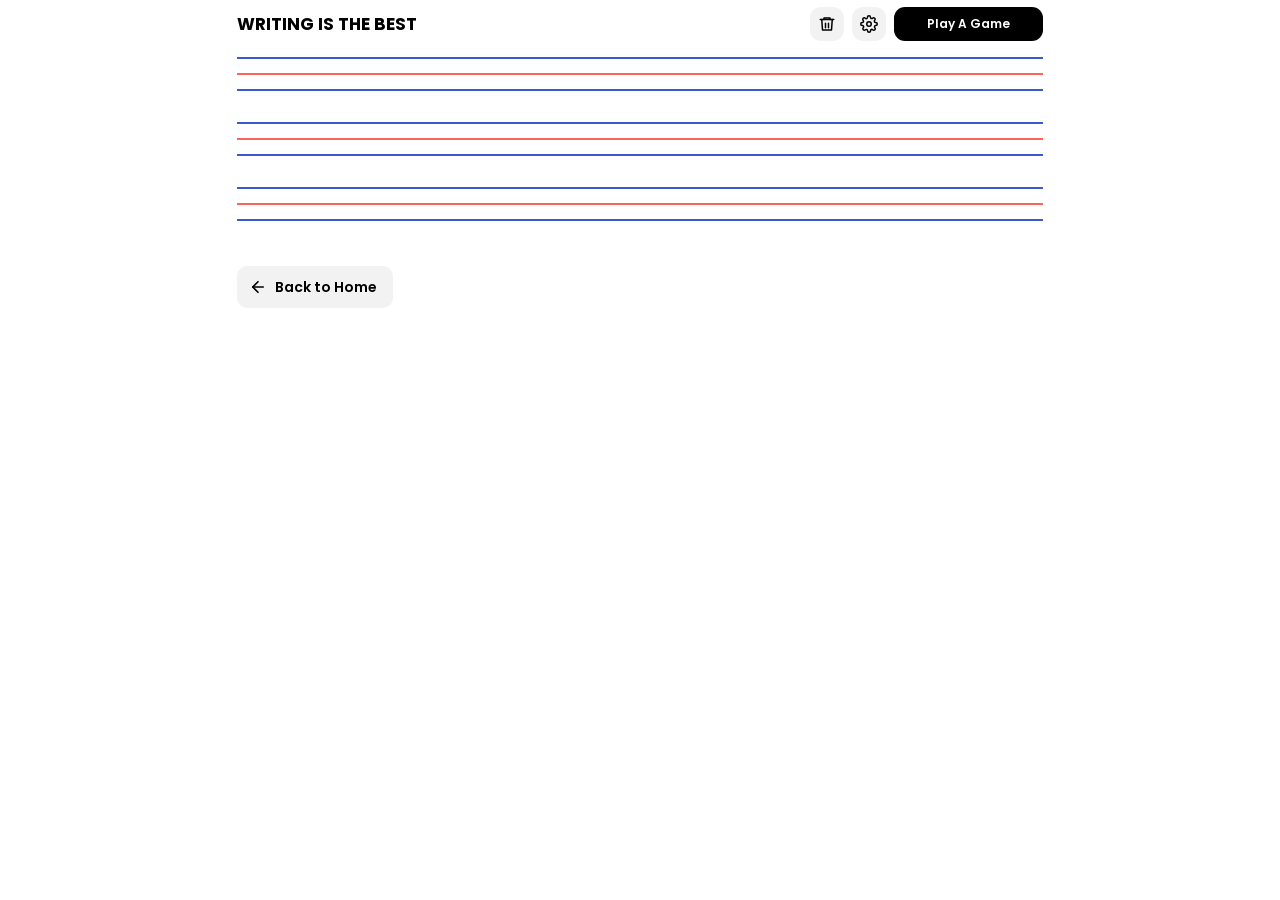
<file: front.html>
<!doctype html>
<html lang="en">
<head>
<meta charset="UTF-8" />
<meta name="viewport" content="width=device-width,initial-scale=1" />
<title>Writing Is The Best</title>
<link rel="preconnect" href="https://fonts.googleapis.com" />
<link rel="preconnect" href="https://fonts.gstatic.com" crossorigin />
<link href="https://fonts.googleapis.com/css2?family=Andika:wght@400;700&family=Poppins:wght@400;600;700;800&display=swap" rel="stylesheet" />
<link rel="stylesheet" href="style.css" />
<style>
.clear-button{display:flex;align-items:center;justify-content:center;flex-shrink:0;width:34px;height:34px;padding:0;border:none;border-radius:11px;background:#f2f2f2;color:#000;cursor:pointer;transition:background .15s ease,color .15s ease,transform .15s ease}
.clear-button:hover{background:#ffe5e3;color:#d00000}
.clear-button:active{transform:scale(.95)}
.trace-layer{left:0;right:0;width:100%;overflow:visible}
</style>
</head>
<body>
<main class="page">
  <header class="header">
    <h1 class="title">WRITING IS THE BEST</h1>
    <div class="header-actions">
      <button type="button" class="exit-fullscreen-button" id="exit-fullscreen-button">Exit full screen</button>
      <button type="button" class="clear-button" id="clear-button" aria-label="Clear writing" title="Clear writing">
        <svg viewBox="0 0 24 24" width="18" height="18" fill="none" stroke="currentColor" stroke-width="2" stroke-linecap="round" stroke-linejoin="round" aria-hidden="true"><path d="M3 6h18"/><path d="M8 6V4h8v2"/><path d="M19 6l-1 14H6L5 6"/><path d="M10 11v6M14 11v6"/></svg>
      </button>
      <button type="button" class="settings-button" id="settings-button" aria-label="Settings" title="Settings">
        <svg viewBox="0 0 24 24" width="18" height="18" fill="none" stroke="currentColor" stroke-width="2" stroke-linecap="round" stroke-linejoin="round" aria-hidden="true"><circle cx="12" cy="12" r="3"/><path d="M19.4 15a1.65 1.65 0 0 0 .33 1.82l.06.06a2 2 0 1 1-2.83 2.83l-.06-.06a1.65 1.65 0 0 0-1.82-.33 1.65 1.65 0 0 0-1 1.51V21a2 2 0 1 1-4 0v-.09a1.65 1.65 0 0 0-1-1.51 1.65 1.65 0 0 0-1.82.33l-.06.06a2 2 0 1 1-2.83-2.83l.06-.06a1.65 1.65 0 0 0 .33-1.82 1.65 1.65 0 0 0-1.51-1H3a2 2 0 1 1 0-4h.09a1.65 1.65 0 0 0 1.51-1 1.65 1.65 0 0 0-.33-1.82l-.06-.06a2 2 0 1 1 2.83-2.83l.06.06a1.65 1.65 0 0 0 1.82.33h0a1.65 1.65 0 0 0 1-1.51V3a2 2 0 1 1 4 0v.09a1.65 1.65 0 0 0 1 1.51h0a1.65 1.65 0 0 0 1.82-.33l.06-.06a2 2 0 1 1 2.83 2.83l-.06.06a1.65 1.65 0 0 0-.33 1.82v0a1.65 1.65 0 0 0 1.51 1H21a2 2 0 1 1 0 4h-.09a1.65 1.65 0 0 0-1.51 1z"/></svg>
      </button>
      <button type="button" class="game-toggle" id="game-button">Play A Game</button>
    </div>
  </header>
  <section class="sheet" id="sheet" aria-label="Handwriting practice area">
    <canvas id="trace-layer" class="trace-layer" aria-hidden="true"></canvas>
    <canvas id="ink" aria-label="Handwriting drawing area"></canvas>
  </section>
  <div class="game-actions">
    <a class="home-link" id="home-link" href="saket.html">
      <svg viewBox="0 0 24 24" width="18" height="18" fill="none" stroke="currentColor" stroke-width="2.2" stroke-linecap="round" stroke-linejoin="round" aria-hidden="true"><path d="M19 12H5"/><path d="M12 19l-7-7 7-7"/></svg><span>Back to Home</span>
    </a>
    <button type="button" id="submit-game-button" class="submit-game-button" hidden>Submit</button>
  </div>
</main>

<div class="modal" id="game-modal" aria-hidden="true" inert>
  <div class="modal-overlay" id="game-modal-overlay"></div>
  <div class="modal-box" role="dialog" aria-modal="true" aria-labelledby="game-modal-title">
    <button type="button" class="modal-close" id="game-modal-close" aria-label="Close">×</button>
    <h2 id="game-modal-title">Trace Game</h2>
    <div class="difficulty-section">
      <h3>Choose Difficulty</h3>
      <div class="difficulty-options">
        <label class="difficulty-card"><input type="radio" name="difficulty" value="easy" checked="checked" /><span class="difficulty-content"><span class="difficulty-title">Easy</span><span class="difficulty-description">Single words with clear guides</span></span></label>
        <label class="difficulty-card"><input type="radio" name="difficulty" value="medium" /><span class="difficulty-content"><span class="difficulty-title">Medium</span><span class="difficulty-description">Short phrases</span></span></label>
        <label class="difficulty-card"><input type="radio" name="difficulty" value="hard" /><span class="difficulty-content"><span class="difficulty-title">Hard</span><span class="difficulty-description">Full sentences to trace</span></span></label>
      </div>
    </div>
    <button type="button" class="start-game-button" id="start-game-button">Start</button>
  </div>
</div>

<div class="modal results" id="results-modal" aria-hidden="true" inert>
  <div class="modal-overlay" id="results-modal-overlay"></div>
  <div class="modal-box" role="dialog" aria-modal="true" aria-labelledby="results-title">
    <button type="button" class="modal-close" id="results-modal-close" aria-label="Close results">×</button>
    <h2 id="results-title">Results</h2>
    <div class="results-score"><span id="results-percentage" class="results-percentage">0%</span><span id="results-message" class="results-message">Good job!</span></div>
    <div class="results-breakdown">
      <div class="result-row"><span>Line Orientation</span><strong id="orientation-score">0%</strong></div>
      <div class="result-row"><span>Trace Coverage</span><strong id="trace-score">0%</strong></div>
      <div class="result-row"><span>Trace Accuracy</span><strong id="accuracy-score">0%</strong></div>
      <div class="result-row"><span>Completion</span><strong id="completion-score">0%</strong></div>
    </div>
    <div class="results-actions">
      <button type="button" class="try-again-button" id="try-again-button">Try Again</button>
      <button type="button" class="results-done-button" id="results-done-button">Done</button>
    </div>
  </div>
</div>

<div class="modal" id="settings-modal" aria-hidden="true" inert>
  <div class="modal-overlay" id="settings-modal-overlay"></div>
  <div class="modal-box" role="dialog" aria-modal="true" aria-labelledby="settings-title">
    <button type="button" class="modal-close" id="settings-modal-close" aria-label="Close settings">×</button>
    <h2 id="settings-title">Settings</h2>
    <div id="settings-body"></div>
    <div class="settings-actions">
      <button type="button" class="try-again-button" id="settings-reset-button">Reset to defaults</button>
      <button type="button" class="results-done-button" id="settings-done-button">Done</button>
    </div>
  </div>
</div>

<script>
(() => {
  const $ = (id) => document.getElementById(id);

  const sheet = $("sheet");
  const canvas = $("ink");
  const ctx = canvas.getContext("2d");
  const traceCanvas = $("trace-layer");
  const traceCtx = traceCanvas.getContext("2d");

  const gameButton = $("game-button");
  const submitButton = $("submit-game-button");
  const clearButton = $("clear-button");
  const gameModal = $("game-modal");
  const resultsModal = $("results-modal");
  const settingsModal = $("settings-modal");
  const settingsButton = $("settings-button");
  const settingsBody = $("settings-body");
  const exitFullscreenButton = $("exit-fullscreen-button");

  const resultFields = {
    overall: $("results-percentage"),
    orientation: $("orientation-score"),
    trace: $("trace-score"),
    accuracy: $("accuracy-score"),
    completion: $("completion-score"),
    message: $("results-message"),
  };

  const SETTINGS = {
    errorColor: "#ff3b30",
    pressureWidth: 3,
    errorFrequencyStart: 260,
    errorFrequencyEnd: 150,
    errorDuration: 0.2,
    soundCooldown: 120,
  };

  // Font used for the letters to trace. Needs a single-story "a" (Andika has it).
  const TRACE_FONT = "Andika";
  const traceFont = (size) => `700 ${size}px "${TRACE_FONT}", sans-serif`;
  // Letters that reach the top blue line. Everything else stays between the red and bottom blue line.
  const TALL = /[A-Zbdfhkl]/;
  // How far (as a share of row height) ink may stray from the letter and still count as tracing it.
  const TOLERANCE_RATIO = 0.12;

  const ACTIVITIES = {
    easy: ["cat", "sun", "ball", "book", "fish"],
    medium: ["red ball", "my book", "blue cup", "my bag", "soft toy"],
    hard: ["I see a red ball.", "The cat is small.", "I have my book.", "The cup is blue.", "The sun is hot."],
  };

  const DEFAULT_ROW_COUNT = 3;
  const FS_TOP = 56;
  const FS_BOTTOM = 66;
  let rowCount = DEFAULT_ROW_COUNT;
  let layoutKey = "";
  let geom = [];
  let fontMetrics = null;

  const segments = [];

  let drawing = false;
  let activePointerId = null;
  let lastPoint = null;
  let penSeen = false;
  let isCurrentlyOutside = false;
  let errorCount = 0;
  let currentOutsideZone = null;
  let audioContext = null;
  let lastErrorSoundTime = 0;
  let gameStarted = false;
  let currentDifficulty = "easy";
  let currentActivity = "";

  /* ---------- Layout ---------- */
  function buildRows() {
    sheet.querySelectorAll(":scope > .row, :scope > .zone.outside").forEach((el) => el.remove());
    const rowHTML = (n) => `
      <div class="row" data-row="${n}">
        <div class="line blue" aria-hidden="true"></div>
        <div class="zone writing" data-zone="writing-${n}"><div class="line red" aria-hidden="true"></div></div>
        <div class="line blue" aria-hidden="true"></div>
      </div>
      <div class="zone outside" data-zone="outside-${n}" aria-hidden="true"></div>`;
    const html = Array.from({ length: rowCount }, (_, i) => rowHTML(i + 1)).join("");
    traceCanvas.insertAdjacentHTML("beforebegin", html);
  }

  function applyLayout() {
    const root = document.documentElement;
    let rows = DEFAULT_ROW_COUNT;

    if (prefs.fullScreen) {
      const available = Math.max(240, window.innerHeight - FS_TOP - FS_BOTTOM);
      const targetPitch = Math.min(150, Math.max(90, available / 4));
      rows = Math.max(2, Math.floor(available / targetPitch));
      const pitch = available / rows;
      const rowHeight = Math.floor(pitch * 0.56);
      const outsideHeight = Math.floor(pitch - rowHeight);
      root.style.setProperty("--row-height", `${rowHeight}px`);
      root.style.setProperty("--outside-height", `${outsideHeight}px`);
    } else {
      root.style.removeProperty("--row-height");
      root.style.removeProperty("--outside-height");
    }

    const key = [
      prefs.fullScreen,
      prefs.lineSpacing,
      rows,
      root.style.getPropertyValue("--row-height"),
      root.style.getPropertyValue("--outside-height"),
    ].join("|");

    if (key === layoutKey) return;
    layoutKey = key;
    rowCount = rows;
    buildRows();
    computeGeometry();
    clearInk();
    resizeCanvas();
  }

  function refreshLayout() {
    applyLayout();
    computeGeometry();
    resizeCanvas();
  }

  /* ---------- Font metrics & geometry ---------- */
  const guideW = () =>
    parseFloat(getComputedStyle(document.documentElement).getPropertyValue("--guide-width")) || 2;

  function getFontMetrics() {
    if (fontMetrics) return fontMetrics;
    const c = document.createElement("canvas").getContext("2d");
    c.font = traceFont(200);
    const xh = c.measureText("x").actualBoundingBoxAscent / 200;
    const dc = c.measureText("gjpqy").actualBoundingBoxDescent / 200;
    fontMetrics = { xHeight: xh > 0.2 ? xh : 0.5, descent: dc > 0.05 ? dc : 0.22 };
    return fontMetrics;
  }

  // Zone rectangles in sheet coordinates (so pointer moves never touch the DOM).
  function computeGeometry() {
    const gw = guideW();
    const m = getFontMetrics();
    geom = [...sheet.querySelectorAll(".row")].map((row) => {
      const out = row.nextElementSibling;
      const H = row.offsetHeight;
      const size = (H - gw) / 2 / m.xHeight;
      const outH = out.offsetHeight;
      const descender = Math.max(0, Math.min(Math.ceil(m.descent * size + gw), outH - 1));
      return {
        out,
        left: row.offsetLeft,
        right: row.offsetLeft + row.offsetWidth,
        top: row.offsetTop,
        writeBottom: row.offsetTop + H + descender, // writing zone includes room for y, g, j, p, q tails
        outBottom: out.offsetTop + outH,
      };
    });
  }

  function getZoneAt(x, y) {
    for (let i = 0; i < geom.length; i++) {
      const g = geom[i];
      if (x < g.left || x > g.right) continue;
      if (y >= g.top && y <= g.writeBottom) return { type: "writing", element: null, name: `writing-${i + 1}` };
      if (y > g.writeBottom && y <= g.outBottom)
        return { type: "outside", element: g.out, name: g.out.dataset.zone };
    }
    return { type: "outside", element: null, name: "unknown" };
  }

  /* ---------- Trace text (drawn on a canvas so it sits exactly on the guides) ---------- */
  // Baseline = bottom blue line. x-height letters reach the red line. Tall letters reach the top blue line.
  function traceGlyphs() {
    const gw = guideW();
    const m = getFontMetrics();
    const probe = document.createElement("canvas").getContext("2d");
    const list = [];

    sheet.querySelectorAll(".row").forEach((row, r) => {
      const H = row.offsetHeight;
      const size = (H - gw) / 2 / m.xHeight;
      probe.font = traceFont(size);
      const spacing = size * 0.06;

      let width = 0;
      const chars = [...currentActivity].map((ch) => {
        const met = probe.measureText(ch);
        width += met.width + spacing;
        return { ch, adv: met.width + spacing, asc: met.actualBoundingBoxAscent };
      });

      // If the text is wider than the row, squeeze it sideways only so heights stay on the guides.
      const sx = Math.min(1, row.offsetWidth / Math.max(1, width));
      const baseline = row.offsetTop + H - gw / 2;
      let x = row.offsetLeft;

      for (const c of chars) {
        const tall = TALL.test(c.ch) && c.asc > 0;
        list.push({ ch: c.ch, x, y: baseline, size, sx, sy: tall ? (H - gw) / c.asc : 1, row: r });
        x += c.adv * sx;
      }
    });
    return list;
  }

  function drawGlyphs(c, glyphs, strokeWidth = 0) {
    c.textBaseline = "alphabetic";
    c.lineJoin = "round";
    for (const g of glyphs) {
      if (g.ch === " ") continue;
      c.save();
      c.translate(g.x, g.y);
      c.scale(g.sx, g.sy);
      c.font = traceFont(g.size);
      if (strokeWidth) {
        c.lineWidth = strokeWidth;
        c.strokeText(g.ch, 0, 0);
      }
      c.fillText(g.ch, 0, 0);
      c.restore();
    }
  }

  function renderTraceText() {
    const rect = sheet.getBoundingClientRect();
    traceCtx.clearRect(0, 0, rect.width, rect.height);
    if (!gameStarted || !currentActivity) return;
    traceCtx.fillStyle = "rgba(0,0,0,.25)";
    drawGlyphs(traceCtx, traceGlyphs());
  }

  /* ---------- Audio ---------- */
  function initAudio() {
    if (!audioContext) {
      const AudioContextClass = window.AudioContext || window.webkitAudioContext;
      if (AudioContextClass) audioContext = new AudioContextClass();
    }
    if (audioContext && audioContext.state === "suspended") audioContext.resume();
  }

  function playErrorSound(ignoreCooldown = false) {
    if (!audioContext || !prefs.soundEnabled || prefs.soundIntensity === 0) return;
    const now = audioContext.currentTime;
    if (!ignoreCooldown && now - lastErrorSoundTime < SETTINGS.soundCooldown / 1000) return;
    lastErrorSoundTime = now;

    const peak = (prefs.soundIntensity / 100) * 0.5;
    const end = now + SETTINGS.errorDuration;
    const oscillator = audioContext.createOscillator();
    const gain = audioContext.createGain();

    oscillator.type = "square";
    oscillator.frequency.setValueAtTime(SETTINGS.errorFrequencyStart, now);
    oscillator.frequency.exponentialRampToValueAtTime(SETTINGS.errorFrequencyEnd, end);
    gain.gain.setValueAtTime(0.0001, now);
    gain.gain.exponentialRampToValueAtTime(peak, now + 0.01);
    gain.gain.exponentialRampToValueAtTime(0.0001, end);

    oscillator.connect(gain);
    gain.connect(audioContext.destination);
    oscillator.start(now);
    oscillator.stop(end + 0.02);
  }

  /* ---------- Ink ---------- */
  function drawSegment({ x1, y1, x2, y2, width, outside }) {
    if (outside && !prefs.showErrorLine) return;
    ctx.strokeStyle = outside ? SETTINGS.errorColor : INK_COLORS[prefs.inkColor];
    ctx.lineWidth = width;
    ctx.beginPath();
    ctx.moveTo(x1, y1);
    ctx.lineTo(x2, y2);
    ctx.stroke();
  }

  function redraw() {
    const rect = sheet.getBoundingClientRect();
    ctx.clearRect(0, 0, rect.width, rect.height);
    segments.forEach(drawSegment);
  }

  function resizeCanvas() {
    const rect = sheet.getBoundingClientRect();
    const dpr = window.devicePixelRatio || 1;
    for (const [cv, c] of [[canvas, ctx], [traceCanvas, traceCtx]]) {
      cv.width = Math.round(rect.width * dpr);
      cv.height = Math.round(rect.height * dpr);
      c.setTransform(dpr, 0, 0, dpr, 0, 0);
      c.lineCap = "round";
      c.lineJoin = "round";
    }
    redraw();
    renderTraceText();
  }

  function releaseOutsideZone() {
    if (currentOutsideZone) {
      currentOutsideZone.classList.remove("hit-out");
      currentOutsideZone = null;
    }
  }

  function clearInk() {
    segments.length = 0;
    errorCount = 0;
    isCurrentlyOutside = false;
    releaseOutsideZone();
    redraw();
  }

  function getLocalPoint({ clientX, clientY }) {
    const rect = sheet.getBoundingClientRect();
    return { x: clientX - rect.left, y: clientY - rect.top };
  }

  function handleZone(zone) {
    if (zone.type !== "outside") {
      releaseOutsideZone();
      isCurrentlyOutside = false;
      return;
    }
    if (currentOutsideZone && currentOutsideZone !== zone.element) currentOutsideZone.classList.remove("hit-out");
    if (zone.element) {
      if (prefs.showErrorLine) zone.element.classList.add("hit-out");
      currentOutsideZone = zone.element;
    }
    if (!isCurrentlyOutside) {
      isCurrentlyOutside = true;
      errorCount++;
      playErrorSound();
      sheet.dispatchEvent(new CustomEvent("stroke-outside", { detail: { zone: zone.name, errorCount } }));
    }
  }

  function isAllowedPointer(event) {
    if (event.pointerType === "pen") {
      penSeen = true;
      return true;
    }
    return !(event.pointerType === "touch" && penSeen);
  }

  function getPenWidth(event) {
    if (event.pointerType === "mouse") return prefs.penThickness;
    return prefs.penThickness + (event.pressure || 0.5) * SETTINGS.pressureWidth;
  }

  function handlePointerDown(event) {
    if (!isAllowedPointer(event) || drawing) return;
    event.preventDefault();
    initAudio();

    drawing = true;
    activePointerId = event.pointerId;
    sheet.setPointerCapture(event.pointerId);

    lastPoint = getLocalPoint(event);
    isCurrentlyOutside = false;

    const zone = getZoneAt(lastPoint.x, lastPoint.y);
    handleZone(zone);

    // A tap leaves a dot (needed for the dot of i / j and full stops).
    const dot = {
      x1: lastPoint.x, y1: lastPoint.y, x2: lastPoint.x + 0.01, y2: lastPoint.y,
      width: getPenWidth(event), outside: zone.type === "outside",
    };
    segments.push(dot);
    drawSegment(dot);
  }

  function handlePointerMove(event) {
    if (!drawing || event.pointerId !== activePointerId) return;
    event.preventDefault();

    const samples = event.getCoalescedEvents ? event.getCoalescedEvents() : [event];
    for (const sample of samples) {
      const point = getLocalPoint(sample);
      const zone = getZoneAt(point.x, point.y);
      handleZone(zone);

      if (point.x === lastPoint.x && point.y === lastPoint.y) continue;

      const segment = {
        x1: lastPoint.x, y1: lastPoint.y, x2: point.x, y2: point.y,
        width: getPenWidth(sample), outside: zone.type === "outside",
      };
      segments.push(segment);
      drawSegment(segment);
      lastPoint = point;
    }
  }

  function endStroke(event) {
    if (event.pointerId !== activePointerId) return;
    drawing = false;
    activePointerId = null;
    lastPoint = null;
    isCurrentlyOutside = false;
    releaseOutsideZone();
    try { sheet.releasePointerCapture(event.pointerId); } catch {}
  }

  /* ---------- Modals ---------- */
  function openModal(modal, focusTarget) {
    modal.removeAttribute("inert");
    modal.setAttribute("aria-hidden", "false");
    modal.classList.add("active");
    setTimeout(() => focusTarget.focus(), 0);
  }

  function closeModal(modal, returnFocusTo) {
    if (returnFocusTo) returnFocusTo.focus();
    else if (modal.contains(document.activeElement)) document.activeElement.blur();
    modal.setAttribute("aria-hidden", "true");
    modal.setAttribute("inert", "");
    modal.classList.remove("active");
  }

  const openGameModal = () => openModal(gameModal, $("game-modal-close"));
  const closeGameModal = () => closeModal(gameModal, gameButton);
  const openResultsModal = () => openModal(resultsModal, $("results-modal-close"));
  const closeResultsModal = () => closeModal(resultsModal, submitButton.hidden ? gameButton : submitButton);
  const openSettingsModal = () => openModal(settingsModal, $("settings-modal-close"));
  const closeSettingsModal = () => closeModal(settingsModal, settingsButton);

  /* ---------- Game ---------- */
  function pickActivity(difficulty) {
    const pool = ACTIVITIES[difficulty] || ACTIVITIES.easy;
    if (prefs.activityMode === "specific") {
      const chosen = prefs[`activity_${difficulty}`];
      if (pool.includes(chosen)) return chosen;
    }
    const options = pool.length > 1 ? pool.filter((item) => item !== currentActivity) : pool;
    return options[Math.floor(Math.random() * options.length)];
  }

  function startTraceGame(difficulty, keepActivity = false) {
    currentDifficulty = difficulty;
    if (!keepActivity) currentActivity = pickActivity(difficulty);
    gameStarted = true;
    sheet.dataset.difficulty = difficulty;
    clearInk();
    renderTraceText();
    submitButton.hidden = false;
  }

  function stopTraceGame() {
    gameStarted = false;
    delete sheet.dataset.difficulty;
    clearInk();
    renderTraceText();
    submitButton.hidden = true;
  }

  function getResultsMessage(overall) {
    if (overall >= 90) return "Excellent work!";
    if (overall >= 75) return "Great job!";
    if (overall >= 60) return "Good effort!";
    return "Keep practicing!";
  }

  function showResults({ overall, orientation, trace, accuracy, completion }) {
    resultFields.overall.textContent = `${overall}%`;
    resultFields.orientation.textContent = `${orientation}%`;
    resultFields.trace.textContent = `${trace}%`;
    resultFields.accuracy.textContent = `${accuracy}%`;
    resultFields.completion.textContent = `${completion}%`;
    resultFields.message.textContent = getResultsMessage(overall);
    openResultsModal();
  }

  // Scores the real shape: the target letters are rasterised and compared with the ink.
  //  coverage    = how much of the letters was actually traced
  //  accuracy    = how much of the ink lies on the letters
  //  orientation = how much of the ink stays inside the writing lines
  //  completion  = rows that are mostly traced
  // A plain line scores low because it covers little of the letters and most of it is not on them.
  function checkTraceGame() {
    if (!gameStarted) return;
    const zero = { overall: 0, orientation: 0, trace: 0, accuracy: 0, completion: 0 };
    if (segments.length === 0 || geom.length === 0) return showResults(zero);

    const rect = sheet.getBoundingClientRect();
    const W = Math.ceil(rect.width);
    const Ht = Math.ceil(rect.height);
    const glyphs = traceGlyphs();
    const tol = Math.max(3.5, geom[0].writeBottom * 0 + sheet.querySelector(".row").offsetHeight * TOLERANCE_RATIO);

    const make = () => {
      const c = document.createElement("canvas");
      c.width = W;
      c.height = Ht;
      const cx = c.getContext("2d", { willReadFrequently: true });
      cx.fillStyle = cx.strokeStyle = "#000";
      cx.lineCap = cx.lineJoin = "round";
      return cx;
    };

    const target = make(); // exact letters
    drawGlyphs(target, glyphs);
    const near = make(); // letters grown by the tolerance
    drawGlyphs(near, glyphs, tol * 2);
    const ink = make(); // ink inside the lines, grown by the tolerance
    ink.lineWidth = tol * 2;
    for (const s of segments) {
      if (s.outside) continue;
      ink.beginPath();
      ink.moveTo(s.x1, s.y1);
      ink.lineTo(s.x2, s.y2);
      ink.stroke();
    }

    const T = target.getImageData(0, 0, W, Ht).data;
    const N = near.getImageData(0, 0, W, Ht).data;
    const I = ink.getImageData(0, 0, W, Ht).data;

    const rowOf = (y) => {
      let r = 0;
      for (let i = 0; i < geom.length; i++) if (y >= geom[i].top) r = i;
      return r;
    };

    let total = 0, hit = 0;
    const rowTotal = new Array(geom.length).fill(0);
    const rowHit = new Array(geom.length).fill(0);
    for (let y = 0; y < Ht; y += 2) {
      const r = rowOf(y);
      for (let x = 0; x < W; x += 2) {
        const a = (y * W + x) * 4 + 3;
        if (T[a] > 127) {
          total++;
          rowTotal[r]++;
          if (I[a] > 127) {
            hit++;
            rowHit[r]++;
          }
        }
      }
    }

    let samples = 0, onLetters = 0, inside = 0;
    for (const s of segments) {
      const len = Math.hypot(s.x2 - s.x1, s.y2 - s.y1);
      const n = Math.max(1, Math.ceil(len / 2));
      for (let k = 0; k < n; k++) {
        const t = (k + 0.5) / n;
        const px = Math.min(W - 1, Math.max(0, Math.round(s.x1 + (s.x2 - s.x1) * t)));
        const py = Math.min(Ht - 1, Math.max(0, Math.round(s.y1 + (s.y2 - s.y1) * t)));
        samples++;
        if (!s.outside) inside++;
        if (N[(py * W + px) * 4 + 3] > 127) onLetters++;
      }
    }

    const coverage = total ? (hit / total) * 100 : 0;
    const accuracy = samples ? (onLetters / samples) * 100 : 0;
    const orientation = samples ? (inside / samples) * 100 : 0;
    const doneRows = rowTotal.filter((t, i) => t > 0 && rowHit[i] / t >= 0.5).length;
    const rowsWithText = rowTotal.filter((t) => t > 0).length;
    const completion = rowsWithText ? (doneRows / rowsWithText) * 100 : 0;

    // Both coverage and accuracy must be high. Staying inside the lines is a bonus, not a free pass.
    const quality = Math.min(100, ((coverage * accuracy) / 100) / 0.8);
    const overall = quality * (0.8 + 0.2 * (orientation / 100));

    showResults({
      overall: Math.round(overall),
      orientation: Math.round(orientation),
      trace: Math.round(coverage),
      accuracy: Math.round(accuracy),
      completion: Math.round(completion),
    });
  }

  function handleStartGame() {
    const selected = document.querySelector('input[name="difficulty"]:checked');
    if (!selected) return;
    startTraceGame(selected.value);
    closeGameModal();
  }

  function handleTryAgain() {
    closeResultsModal();
    startTraceGame(currentDifficulty, true);
  }

  function handleDone() {
    closeModal(resultsModal, gameButton);
    stopTraceGame();
  }

  function handleKeydown(event) {
    const key = event.key.toLowerCase();
    if (key === "escape") {
      if (settingsModal.classList.contains("active")) closeSettingsModal();
      else if (resultsModal.classList.contains("active")) closeResultsModal();
      else if (gameModal.classList.contains("active")) closeGameModal();
      else if (prefs.fullScreen) setFullScreen(false);
    }
    if (document.querySelector(".modal.active")) return;
    if (key === "c") clearInk();
  }

  /* ---------- Settings ---------- */
  const PREFS_KEY = "writing-is-the-best:settings";
  const INK_COLORS = { dark: "#1f2937", blue: "#1d4ed8", black: "#000000" };

  const DIFFICULTY_OPTIONS = [
    { value: "easy", label: "Easy — single words" },
    { value: "medium", label: "Medium — short phrases" },
    { value: "hard", label: "Hard — short sentences" },
  ];

  const PREF_SCHEMA = [
    {
      title: "Sound & Feedback",
      description: "Let learners control how the app responds when their writing crosses a boundary.",
      controls: [
        { key: "soundEnabled", type: "checkbox", label: "Boundary warning sound", default: true },
        { key: "soundIntensity", type: "range", label: "Sound intensity", min: 0, max: 100, step: 5, unit: "%", default: 40, disabledWhen: (p) => !p.soundEnabled },
        { key: "testSound", type: "button", label: "Play test sound", action: "testSound", disabledWhen: (p) => !p.soundEnabled || p.soundIntensity === 0 },
      ],
    },
    {
      title: "Writing Appearance",
      description: "Allow learners or teachers to customize the writing surface.",
      controls: [
        { key: "fullScreen", type: "checkbox", default: false, label: "Full screen writing" },
        {
          key: "inkColor", type: "radio", label: "Ink color", default: "dark",
          options: [
            { value: "dark", label: "Dark ink (default)", swatch: INK_COLORS.dark },
            { value: "blue", label: "Blue ink", swatch: INK_COLORS.blue },
            { value: "black", label: "Black ink", swatch: INK_COLORS.black },
          ],
        },
        {
          key: "guideStyle", type: "radio", label: "Writing guide visibility", default: "standard",
          options: [
            { value: "standard", label: "Standard guides" },
            { value: "contrast", label: "High-contrast guides" },
            { value: "minimal", label: "Minimal visual guides" },
          ],
        },
        { key: "guideVisibility", type: "range", label: "Guide visibility", min: 10, max: 100, step: 5, unit: "%", default: 80 },
        { key: "showErrorLine", type: "checkbox", label: "Show error line", default: true },
      ],
    },
    {
      title: "Writing Assistance",
      description: "Adjust how much support appears during the writing activity.",
      controls: [
        { key: "showTrace", type: "checkbox", label: "Show text to trace", default: true },
        {
          key: "lineSpacing", type: "radio", label: "Line spacing", default: "normal",
          options: [
            { value: "compact", label: "Compact" },
            { value: "normal", label: "Normal" },
            { value: "wide", label: "Wide — more writing room" },
          ],
          disabledWhen: (p) => p.fullScreen,
        },
        { key: "penThickness", type: "range", label: "Pen thickness", min: 1, max: 8, step: 1, unit: "px", default: 2 },
      ],
    },
    {
      title: "Practice Activities",
      description: "Let a learner or teacher choose suitable writing practice.",
      controls: [
        { key: "defaultDifficulty", type: "radio", label: "Default difficulty", default: "easy", options: DIFFICULTY_OPTIONS },
        {
          key: "activityMode", type: "radio", label: "Activity selection", default: "random",
          options: [
            { value: "random", label: "Random activity" },
            { value: "specific", label: "Choose a specific activity" },
          ],
        },
        ...DIFFICULTY_OPTIONS.map(({ value, label }) => ({
          key: `activity_${value}`,
          type: "select",
          label: `${label.split(" — ")[0]} activity`,
          options: ACTIVITIES[value].map((item) => ({ value: item, label: item })),
          default: ACTIVITIES[value][0],
          showWhen: (p) => p.activityMode === "specific",
        })),
      ],
    },
  ];

  const CONTROLS = PREF_SCHEMA.flatMap((section) => section.controls);
  const PREF_DEFAULTS = Object.fromEntries(CONTROLS.filter((c) => "default" in c).map((c) => [c.key, c.default]));
  const SESSION_ONLY_PREFS = ["fullScreen"];

  function isValidPref(control, value) {
    switch (control.type) {
      case "checkbox": return typeof value === "boolean";
      case "range": return Number.isFinite(value) && value >= control.min && value <= control.max;
      case "radio":
      case "select": return control.options.some((o) => o.value === value);
      default: return false;
    }
  }

  function loadPrefs() {
    let saved = {};
    try { saved = JSON.parse(localStorage.getItem(PREFS_KEY)) || {}; } catch {}
    const loaded = {};
    for (const control of CONTROLS) {
      if (!("default" in control)) continue;
      const useSaved = !SESSION_ONLY_PREFS.includes(control.key) && isValidPref(control, saved[control.key]);
      loaded[control.key] = useSaved ? saved[control.key] : control.default;
    }
    return loaded;
  }

  function savePrefs() {
    try {
      const toSave = { ...prefs };
      SESSION_ONLY_PREFS.forEach((key) => delete toSave[key]);
      localStorage.setItem(PREFS_KEY, JSON.stringify(toSave));
    } catch {}
  }

  const prefs = loadPrefs();

  function controlHTML(c) {
    const id = `set-${c.key}`;
    const field = (inner, tag = "div") => `<${tag} class="setting-field" data-field="${c.key}">${inner}</${tag}>`;
    switch (c.type) {
      case "checkbox":
        return field(`<label class="setting-check"><input type="checkbox" id="${id}" data-key="${c.key}"><span>${c.label}</span></label>`);
      case "range":
        return field(`
          <div class="setting-row"><label for="${id}">${c.label}</label><output id="out-${c.key}" for="${id}"></output></div>
          <input type="range" id="${id}" data-key="${c.key}" min="${c.min}" max="${c.max}" step="${c.step}">`);
      case "radio":
        return field(`
          <legend class="setting-label">${c.label}</legend>
          <div class="choice-list">${c.options.map((o) => `
            <label class="choice">
              <input type="radio" name="${c.key}" data-key="${c.key}" value="${o.value}">
              ${o.swatch ? `<span class="swatch" style="background:${o.swatch}"></span>` : ""}
              <span>${o.label}</span>
            </label>`).join("")}
          </div>`, "fieldset");
      case "select":
        return field(`
          <label class="setting-label" for="${id}">${c.label}</label>
          <select class="setting-select" id="${id}" data-key="${c.key}">
            ${c.options.map((o) => `<option value="${o.value}">${o.label}</option>`).join("")}
          </select>`);
      case "button":
        return field(`<button type="button" class="setting-button" data-action="${c.action}">${c.label}</button>`);
    }
    return "";
  }

  function renderSettingsForm() {
    settingsBody.innerHTML = PREF_SCHEMA.map((section) => `
      <section class="settings-section">
        <h3>${section.title}</h3>
        <p class="section-desc">${section.description}</p>
        ${section.controls.map(controlHTML).join("")}
      </section>`).join("");
  }

  function syncSettingsUI() {
    for (const c of CONTROLS) {
      const field = settingsBody.querySelector(`[data-field="${c.key}"]`);
      const value = prefs[c.key];
      const disabled = c.disabledWhen ? c.disabledWhen(prefs) : false;

      if (c.showWhen) field.hidden = !c.showWhen(prefs);
      field.classList.toggle("is-disabled", disabled);
      field.querySelectorAll("input, select, button").forEach((el) => { el.disabled = disabled; });

      if (c.type === "checkbox") field.querySelector("input").checked = value;
      if (c.type === "select") field.querySelector("select").value = value;
      if (c.type === "radio") field.querySelectorAll("input").forEach((el) => { el.checked = el.value === value; });
      if (c.type === "range") {
        field.querySelector("input").value = value;
        field.querySelector("output").textContent = `${value}${c.unit}`;
      }
    }
  }

  function applyPrefs(changedKey) {
    const root = document.documentElement;
    const all = !changedKey;

    root.dataset.guides = prefs.guideStyle;
    root.dataset.fullscreen = String(prefs.fullScreen);
    root.dataset.spacing = prefs.lineSpacing;
    root.style.setProperty("--guide-opacity", String(prefs.guideVisibility / 100));
    traceCanvas.classList.toggle("is-hidden", !prefs.showTrace);

    applyLayout();
    computeGeometry(); // guide thickness can change with the guide style
    renderTraceText();
    redraw();

    if (all || changedKey === "defaultDifficulty") {
      const radio = document.querySelector(`input[name="difficulty"][value="${prefs.defaultDifficulty}"]`);
      if (radio) radio.checked = true;
    }
  }

  /* ---------- Full screen ---------- */
  const getFullscreenElement = () => document.fullscreenElement || document.webkitFullscreenElement || null;

  function syncNativeFullscreen() {
    const el = document.documentElement;
    try {
      if (prefs.fullScreen && !getFullscreenElement()) {
        const request = el.requestFullscreen || el.webkitRequestFullscreen;
        if (request) {
          const result = request.call(el);
          if (result && result.catch) result.catch(() => {});
        }
      } else if (!prefs.fullScreen && getFullscreenElement()) {
        const exit = document.exitFullscreen || document.webkitExitFullscreen;
        if (exit) {
          const result = exit.call(document);
          if (result && result.catch) result.catch(() => {});
        }
      }
    } catch {}
  }

  function setFullScreen(on) {
    prefs.fullScreen = on;
    applyPrefs("fullScreen");
    syncSettingsUI();
    syncNativeFullscreen();
  }

  function handleNativeFullscreenChange() {
    if (!getFullscreenElement() && prefs.fullScreen) setFullScreen(false);
    else refreshLayout();
  }

  function readPrefValue(control, el) {
    if (control.type === "checkbox") return el.checked;
    if (control.type === "range") return Number(el.value);
    return el.value;
  }

  function handleSettingsInput(event) {
    const control = CONTROLS.find((c) => c.key === event.target.dataset.key);
    if (!control) return;
    prefs[control.key] = readPrefValue(control, event.target);
    savePrefs();
    applyPrefs(control.key);
    syncSettingsUI();
    if (control.key === "fullScreen") syncNativeFullscreen();
  }

  function testSound() {
    initAudio();
    playErrorSound(true);
  }

  function handleSettingsClick(event) {
    const button = event.target.closest("[data-action]");
    if (button && button.dataset.action === "testSound") testSound();
  }

  function resetPrefs() {
    Object.assign(prefs, PREF_DEFAULTS);
    savePrefs();
    applyPrefs();
    syncSettingsUI();
    syncNativeFullscreen();
  }

  /* ---------- Start up ---------- */
  buildRows();
  renderSettingsForm();
  syncSettingsUI();
  applyPrefs();

  window.addEventListener("resize", refreshLayout);
  document.addEventListener("fullscreenchange", handleNativeFullscreenChange);
  document.addEventListener("webkitfullscreenchange", handleNativeFullscreenChange);
  document.addEventListener("keydown", handleKeydown);

  sheet.addEventListener("pointerdown", handlePointerDown);
  sheet.addEventListener("pointermove", handlePointerMove);
  sheet.addEventListener("pointerup", endStroke);
  sheet.addEventListener("pointercancel", endStroke);
  sheet.addEventListener("contextmenu", (e) => e.preventDefault());

  clearButton.addEventListener("click", clearInk);
  gameButton.addEventListener("click", openGameModal);
  $("game-modal-close").addEventListener("click", closeGameModal);
  $("game-modal-overlay").addEventListener("click", closeGameModal);
  $("start-game-button").addEventListener("click", handleStartGame);

  submitButton.addEventListener("click", checkTraceGame);
  $("results-modal-close").addEventListener("click", closeResultsModal);
  $("results-modal-overlay").addEventListener("click", closeResultsModal);
  $("try-again-button").addEventListener("click", handleTryAgain);
  $("results-done-button").addEventListener("click", handleDone);

  settingsButton.addEventListener("click", openSettingsModal);
  exitFullscreenButton.addEventListener("click", () => setFullScreen(false));
  $("settings-modal-close").addEventListener("click", closeSettingsModal);
  $("settings-modal-overlay").addEventListener("click", closeSettingsModal);
  $("settings-done-button").addEventListener("click", closeSettingsModal);
  $("settings-reset-button").addEventListener("click", resetPrefs);
  settingsBody.addEventListener("input", handleSettingsInput);
  settingsBody.addEventListener("click", handleSettingsClick);

  resizeCanvas();

  // Measure the font only after it has loaded, otherwise the letters land in the wrong place.
  if (document.fonts && document.fonts.load) {
    document.fonts.load(traceFont(100)).then(() => {
      fontMetrics = null;
      computeGeometry();
      renderTraceText();
    }).catch(() => {});
  }
})();
</script>
</body>
</html>
</file>
<file: style.css>
@import url('https://fonts.googleapis.com/css2?family=Andika&display=swap');

*{box-sizing:border-box;margin:0;padding:0}
:root{
  --blue:#0a2fc4;
  --guide-blue:#0a2fc4;
  --guide-red:#ff3b30;
  --guide-width:2px;
  --guide-opacity:.8;
  --page-max-width:840px;
  --sheet-padding:17px;
  --row-height:34px;
  --outside-height:31px;
}
:root[data-guides="contrast"]{--guide-blue:#000;--guide-red:#d00000;--guide-width:3px}
:root[data-guides="minimal"]{--guide-blue:#7b8ad6;--guide-width:1px}
:root[data-guides="minimal"] .line.red{display:none}
:root[data-spacing="compact"]{--row-height:28px;--outside-height:22px}
:root[data-spacing="wide"]{--row-height:42px;--outside-height:38px}
html,body{width:100%;min-height:100%}
body{font-family:Poppins,"Segoe UI",Arial,sans-serif;background:#fff;color:#000;overflow-x:hidden}
.page{position:relative;width:100%;max-width:var(--page-max-width);min-height:458px;margin:0 auto;background:#fff}
.header{display:flex;align-items:center;justify-content:space-between;height:48px;padding:0 var(--sheet-padding)}
.title{font-size:17px;font-weight:700;text-transform:uppercase;white-space:nowrap}
.game-toggle{
  display:flex;align-items:center;justify-content:center;flex-shrink:0;
  width:149px;height:34px;padding:0;border:none;border-radius:11px;
  background:#000;color:#fff;font-family:inherit;font-size:12px;font-weight:600;white-space:nowrap;
  cursor:pointer;transition:transform .15s ease,opacity .15s ease;
}
.game-toggle:hover{opacity:.9}
.game-toggle:active{transform:scale(.97)}
.header-actions{display:flex;align-items:center;gap:8px}
.settings-button{
  display:flex;align-items:center;justify-content:center;flex-shrink:0;
  width:34px;height:34px;padding:0;border:none;border-radius:11px;
  background:#f2f2f2;color:#000;cursor:pointer;transition:background .15s ease,transform .15s ease;
}
.settings-button:hover{background:#e4e4e4}
.settings-button:active{transform:scale(.95)}
.exit-fullscreen-button{
  display:none;align-items:center;justify-content:center;flex-shrink:0;
  height:34px;padding:0 14px;border:none;border-radius:11px;
  background:#f2f2f2;color:#000;font-family:inherit;font-size:12px;font-weight:600;white-space:nowrap;
  cursor:pointer;transition:background .15s ease,transform .15s ease;
}
.exit-fullscreen-button:hover{background:#e4e4e4}
.exit-fullscreen-button:active{transform:scale(.95)}
.sheet{position:relative;display:flex;flex-direction:column;width:100%;padding:0 var(--sheet-padding);margin-top:9px;touch-action:none}
.row{position:relative;width:100%;height:var(--row-height);flex-shrink:0}
.zone.outside{position:relative;width:100%;height:var(--outside-height);flex-shrink:0;pointer-events:none}
.zone.writing{position:absolute;top:0;left:0;width:100%;height:var(--row-height);pointer-events:none}
.zone.hit-out{background:rgba(255,59,48,.08)}
.line{position:absolute;left:0;width:100%;height:var(--guide-width);opacity:var(--guide-opacity);pointer-events:none;z-index:1}
.line.blue{background:var(--guide-blue)}
.line.red{background:var(--guide-red)}
.row>.line.blue:first-child{top:0}
.row .line.red{top:calc((var(--row-height) - var(--guide-width)) / 2)}
.row>.line.blue:last-child{top:calc(var(--row-height) - var(--guide-width))}
#ink{position:absolute;top:0;left:0;width:100%;height:100%;z-index:10;pointer-events:none}
.trace-layer{position:absolute;top:0;left:var(--sheet-padding);right:var(--sheet-padding);height:100%;z-index:5;pointer-events:none;overflow:hidden}
.trace-layer.is-hidden{visibility:hidden}
.trace-text{
  position:absolute;left:0;color:rgba(0,0,0,.25);
  font-family:'Andika',sans-serif;font-weight:600;
  line-height:1;letter-spacing:1px;
  white-space:nowrap;pointer-events:none;user-select:none;
}
.game-actions{display:flex;align-items:center;justify-content:space-between;gap:12px;padding:14px var(--sheet-padding)}
.home-link{
  display:inline-flex;align-items:center;gap:8px;height:42px;padding:0 16px 0 12px;
  border-radius:10px;background:#f2f2f2;color:#000;
  font-size:14px;font-weight:600;text-decoration:none;white-space:nowrap;
  transition:background .15s ease,transform .15s ease;
}
.home-link svg{transition:transform .15s ease}
.home-link:hover{background:#e4e4e4}
.home-link:hover svg{transform:translateX(-3px)}
.home-link:active{transform:scale(.97)}
.home-link:focus-visible{outline:2px solid #000;outline-offset:2px}
.submit-game-button{
  width:130px;height:42px;border:none;border-radius:10px;
  background:#000;color:#fff;font-family:inherit;font-size:14px;font-weight:700;
  cursor:pointer;transition:transform .15s ease,background .15s ease;
}
.submit-game-button:hover{background:#222}
.submit-game-button:active{transform:scale(.97)}
.modal{
  position:fixed;inset:0;z-index:1000;display:flex;align-items:center;justify-content:center;padding:20px;
  opacity:0;visibility:hidden;pointer-events:none;transition:opacity .2s ease,visibility .2s ease;
}
.modal.results{z-index:1100}
.modal.active{opacity:1;visibility:visible;pointer-events:auto}
.modal-overlay{position:absolute;inset:0;background:rgba(0,0,0,.45);backdrop-filter:blur(2px)}
.modal-box{
  position:relative;z-index:1;width:100%;max-width:430px;padding:30px;
  background:#fff;border-radius:20px;box-shadow:0 20px 50px rgba(0,0,0,.2);
  transform:translateY(15px) scale(.98);transition:transform .2s ease;
}
.modal.active .modal-box{transform:translateY(0) scale(1)}
.modal-close{
  position:absolute;top:12px;right:15px;width:32px;height:32px;border:none;border-radius:50%;
  background:none;color:#555;font-size:25px;line-height:1;cursor:pointer;transition:background .15s ease;
}
.modal-close:hover{background:#f2f2f2}
.modal-box h2{margin-bottom:24px;font-size:24px;font-weight:700;text-align:center}
.difficulty-section h3{margin-bottom:12px;font-size:15px;font-weight:600;color:#333}
.difficulty-options{display:flex;flex-direction:column;gap:10px}
.difficulty-card{
  display:block;width:100%;padding:14px 16px;border:2px solid #e5e5e5;border-radius:12px;
  background:#fff;cursor:pointer;transition:border-color .15s ease,background .15s ease,transform .15s ease;
}
.difficulty-card input{position:absolute;opacity:0;pointer-events:none}
.difficulty-card:hover{border-color:#aaa;transform:translateY(-1px)}
.difficulty-card:has(input:checked){border-color:var(--blue);background:#f2f5ff}
.difficulty-card:has(input:focus-visible){outline:2px solid #000;outline-offset:2px}
.difficulty-content{display:flex;flex-direction:column;gap:4px}
.difficulty-title{font-size:16px;font-weight:700;color:#111}
.difficulty-description{font-size:12px;line-height:1.4;color:#666}
.start-game-button{
  width:100%;height:46px;margin-top:24px;border:none;border-radius:12px;
  background:#000;color:#fff;font-family:inherit;font-size:15px;font-weight:700;
  cursor:pointer;transition:background .15s ease,transform .15s ease;
}
.start-game-button:hover{background:#222}
.start-game-button:active{transform:scale(.98)}
.modal.results h2{margin-bottom:20px}
.results-score{display:flex;flex-direction:column;align-items:center;margin-bottom:25px}
.results-percentage{font-size:52px;font-weight:800;line-height:1}
.results-message{margin-top:8px;font-size:14px;color:#666}
.results-breakdown{display:flex;flex-direction:column;gap:10px;margin-bottom:25px}
.result-row{display:flex;justify-content:space-between;align-items:center;padding:12px 14px;border-radius:10px;background:#f5f5f5;font-size:13px}
.result-row strong{font-size:14px}
.results-actions,.settings-actions{display:flex;gap:10px}
.results-actions button,.settings-actions button{flex:1;height:44px;border:none;border-radius:10px;font-family:inherit;font-size:14px;font-weight:700;cursor:pointer}
.try-again-button{background:#eee;color:#000}
.try-again-button:hover{background:#e2e2e2}
.results-done-button{background:#000;color:#fff}
.results-done-button:hover{background:#222}
[hidden]{display:none !important}
#settings-modal .modal-box{max-width:520px;max-height:calc(100vh - 40px);max-height:calc(100dvh - 40px);overflow-y:auto}
#settings-modal h2{margin-bottom:6px}
.settings-section{padding:16px 0 4px;border-top:1px solid #eee}
.settings-section:first-child{border-top:none}
.settings-section h3{font-size:16px;font-weight:700}
.section-desc{margin:4px 0 14px;font-size:12px;line-height:1.4;color:#666}
.setting-field{min-width:0;margin:0 0 14px;padding:0;border:none}
.setting-field.is-disabled{opacity:.45}
.setting-label{display:block;margin-bottom:6px;padding:0;font-size:13px;font-weight:600}
.setting-row{display:flex;align-items:baseline;justify-content:space-between;margin-bottom:6px}
.setting-row label{font-size:13px;font-weight:600}
.setting-row output{font-size:13px;font-weight:700;color:#444}
.setting-check{display:flex;align-items:center;gap:10px;font-size:13px;font-weight:600;cursor:pointer}
.setting-check input{width:18px;height:18px;accent-color:#000}
input[type="range"]{width:100%;accent-color:#000;cursor:pointer}
.choice-list{display:flex;flex-direction:column;gap:6px}
.choice{
  display:flex;align-items:center;gap:10px;padding:9px 12px;border:2px solid #e5e5e5;border-radius:10px;
  font-size:13px;cursor:pointer;transition:border-color .15s ease,background .15s ease;
}
.choice:hover{border-color:#aaa}
.choice:has(input:checked){border-color:var(--blue);background:#f2f5ff}
.choice:has(input:focus-visible){outline:2px solid #000;outline-offset:2px}
.choice input{accent-color:#000}
.swatch{width:14px;height:14px;flex-shrink:0;border:1px solid rgba(0,0,0,.25);border-radius:50%}
.setting-select{width:100%;height:38px;padding:0 10px;border:2px solid #e5e5e5;border-radius:10px;background:#fff;font:inherit;font-size:13px}
.setting-button{height:36px;padding:0 14px;border:none;border-radius:10px;background:#eee;color:#000;font-family:inherit;font-size:13px;font-weight:700;cursor:pointer}
.setting-button:hover:not(:disabled){background:#e2e2e2}
.setting-button:disabled{cursor:not-allowed}
.settings-actions{margin-top:8px}

/* ---------- Full screen writing mode ---------- */
:root[data-fullscreen="true"]{--page-max-width:none;--sheet-padding:28px}
:root[data-fullscreen="true"],
:root[data-fullscreen="true"] body{height:100vh;height:100dvh;overflow:hidden}
:root[data-fullscreen="true"] .page{max-width:none;min-height:0}
:root[data-fullscreen="true"] .header{
  position:fixed;top:0;left:0;right:0;z-index:50;
  justify-content:flex-end;pointer-events:none;
}
:root[data-fullscreen="true"] .title{display:none}
:root[data-fullscreen="true"] .header-actions{pointer-events:auto}
:root[data-fullscreen="true"] .exit-fullscreen-button{display:flex}
:root[data-fullscreen="true"] .sheet{margin-top:56px;margin-bottom:66px}
:root[data-fullscreen="true"] .game-actions{
  position:fixed;left:0;right:0;bottom:0;z-index:50;
  justify-content:flex-end;pointer-events:none;
}
:root[data-fullscreen="true"] .game-actions > *{pointer-events:auto}
:root[data-fullscreen="true"] .home-link{display:none}

@media (max-width:600px){
  .page{min-height:100vh}
  .title{font-size:15px}
  #game-modal .modal-box{max-width:260px;padding:10px;margin:10px 0}
  #game-modal h2{font-size:21px}
  .difficulty-card{padding:6px 8px}
  .modal.results .modal-box{max-width:360px;padding:25px 20px}
  .results-percentage{font-size:46px}
  #settings-modal .modal-box{padding:22px 18px}
  .results-actions{flex-direction:column}
}
@media (max-width:400px){
  :root{--sheet-padding:12px}
  .title{font-size:13px;white-space:normal;line-height:1.15}
  .game-toggle{width:125px}
  :root[data-fullscreen="true"]{--sheet-padding:16px}
}
</file>
